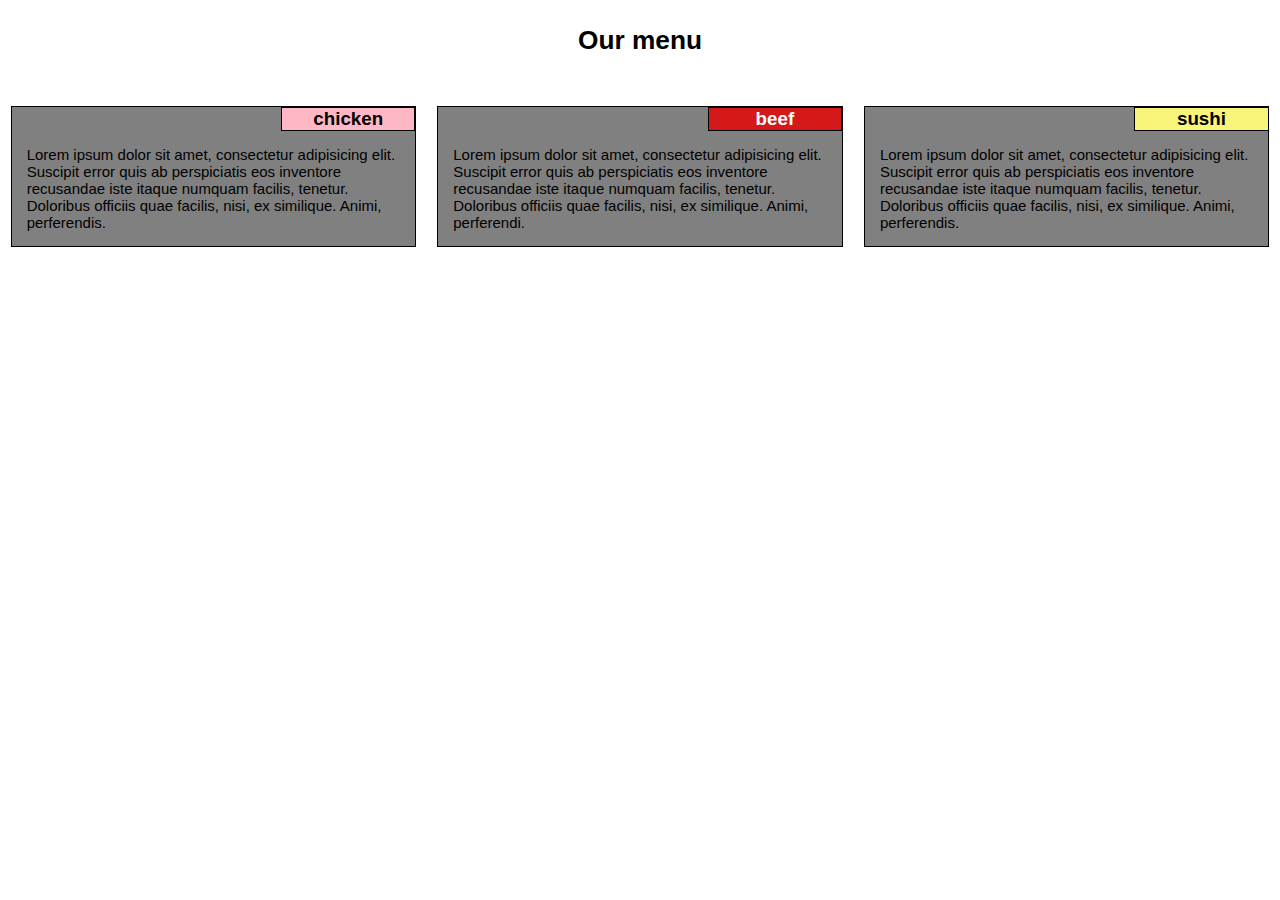
<file: mod2_solution/index.html>
<!DOCTYPE html>
<html>
<head>
	<title>Mod2_assignment</title>
	<link rel="stylesheet" href="css/style.css">
	<h1>Our menu</h1>
	<meta name="viewport" content="width=device-width, initial-scale=1">
	<meta charset="utf-8">
</head>
<body>
<div class="box">
	<div class="col-lg-1 col-md-1"><section ><p id="p1">chicken</p><div class="cbox"><a>Lorem ipsum dolor sit amet, consectetur adipisicing elit. Suscipit error quis ab perspiciatis eos inventore recusandae iste itaque numquam facilis, tenetur. Doloribus officiis quae facilis, nisi, ex similique. Animi, perferendis.</a></div></section></div>
	<div class="col-lg-2 col-md-2"><section><p id="p2">beef</p><div class="cbox"><a>Lorem ipsum dolor sit amet, consectetur adipisicing elit. Suscipit error quis ab perspiciatis eos inventore recusandae iste itaque numquam facilis, tenetur. Doloribus officiis quae facilis, nisi, ex similique. Animi, perferendi.</a></div></section></div>
	<div class="col-lg-3 col-md-3"><section><p id="p3">sushi</p><div class="cbox"><a>Lorem ipsum dolor sit amet, consectetur adipisicing elit. Suscipit error quis ab perspiciatis eos inventore recusandae iste itaque numquam facilis, tenetur. Doloribus officiis quae facilis, nisi, ex similique. Animi, perferendis.</a></div></section></div>
</div>
</body>
</html>
</file>
<file: mod2_solution/css/style.css>
* {
	box-sizing: border-box;
	margin: 0;
	padding: 0;
}
body{
	font-family: "Lucida Sans Unicode", "Lucida Grande", sans-serif;
	font-size: 15px;
}
h1 {
	text-align: center;
	margin-top: 25px;
	margin-bottom: 50px;
	font-size: 1.75em;
}
.box {
	width: 100%;
}
section {
	width: 95%;
	height: 100%;
	background-color: grey;
	border: 1px solid black;
	margin-left: auto;
	margin-right: auto;
	margin-bottom: 1.5em;
}
p {
	font-size: 1.25em;
	border: 1px solid black;
	font-weight: bold;
	width: 33.33%;
	text-align: center;
	position: relative;
	left: 66.8%;
}
.cbox {
	padding: 1em;
}
#p1 {
	background-color: #FFB7C6;
}
#p2 {
	background-color: #D31919;
	color: white;
}
#p3 {
	background-color: #F8F57A;
}
@media (min-width: 992px) {
	.col-lg-1, .col-lg-2, .col-lg-3 {
		float: left;
	}
	.col-lg-1 {
		width: 33.33%;
	}
	.col-lg-2 {
		width: 33.33%;
	}
	.col-lg-3 {
		width: 33.33%;
	}
}
@media (min-width:768px) and (max-width: 991px) {
	.col-md-1, .col-md-2, .col-md-3 {
		float: left;
	}
	.col-md-1 {
		width: 50%;
	}
	.col-md-2 {
		width: 50%;
	}
	.col-md-3 {
		width: 100%;
		height: 190px;
	}
}
</file>
